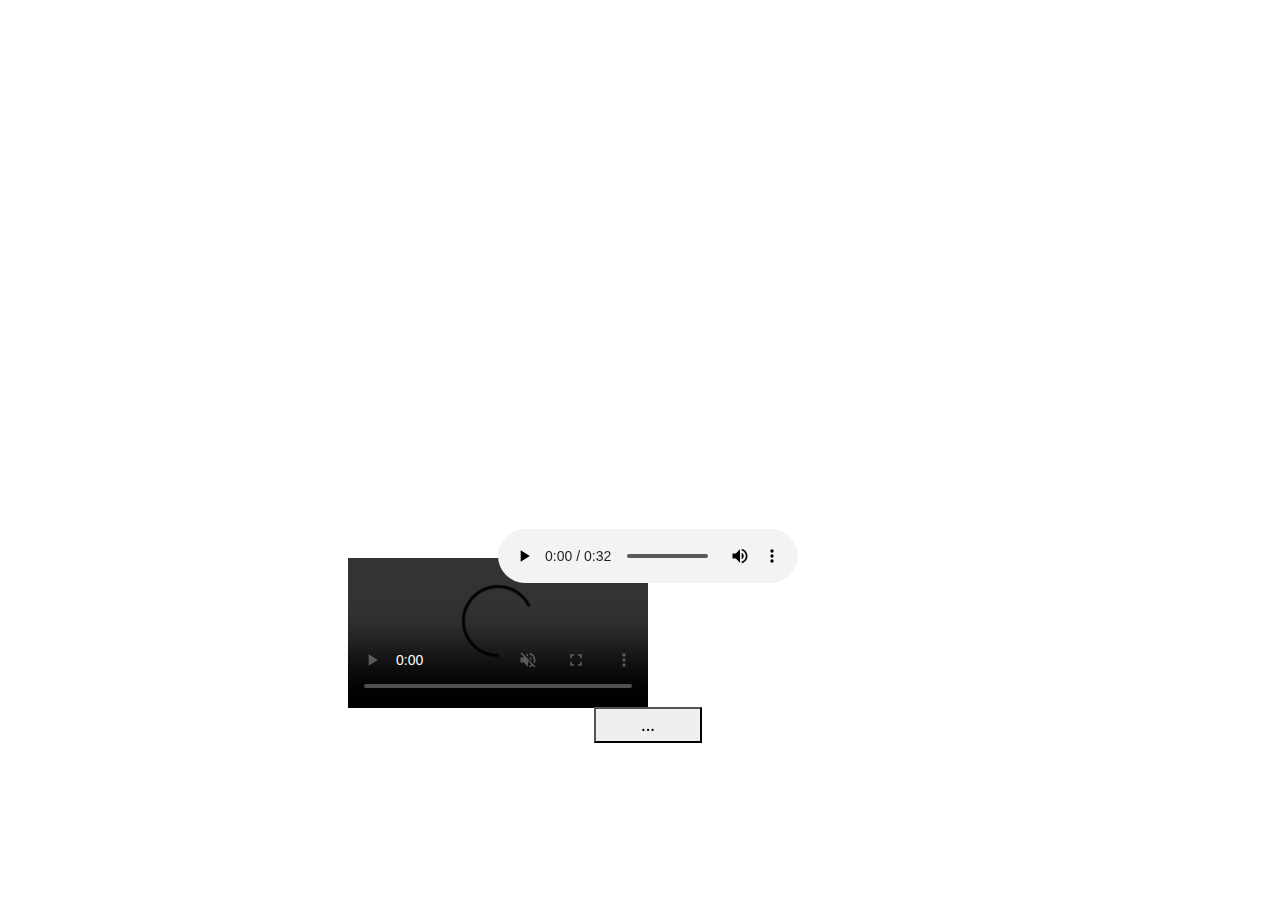
<file: Page 1 principale/index.html>
<!DOCTYPE html>
<html lang="fr">
<head>
    <meta charset="UTF-8">
    <meta http-equiv="X-UA-Compatible" content="IE=edge">
    <meta name="viewport" content="width=device-width, initial-scale=1.0">
    <link rel="stylesheet" href="Assets/style.css">
    <title>Document</title>
</head>
<body>
  <div>
    <h1>MON PROFOND OCEAN
      <p> <audio autoplay loop controls>
        <source type="audio/mp3" src="Vaguesurlaplage.mp3">
      </audio></p> <br>

        <input type="button" ; value="...">
        <a href="\Users\Cheyl\Desktop\Site internet final\Page 2\Secondpage.html"></a>
      </h1>
  </div>
    <div id="background"></div>
    <video autoplay loop muted controls fullpage>
      <source type="video/mp4" src="Vaguesurlaplage.mp4">
    </video>
    
</body>
</html>
</file>
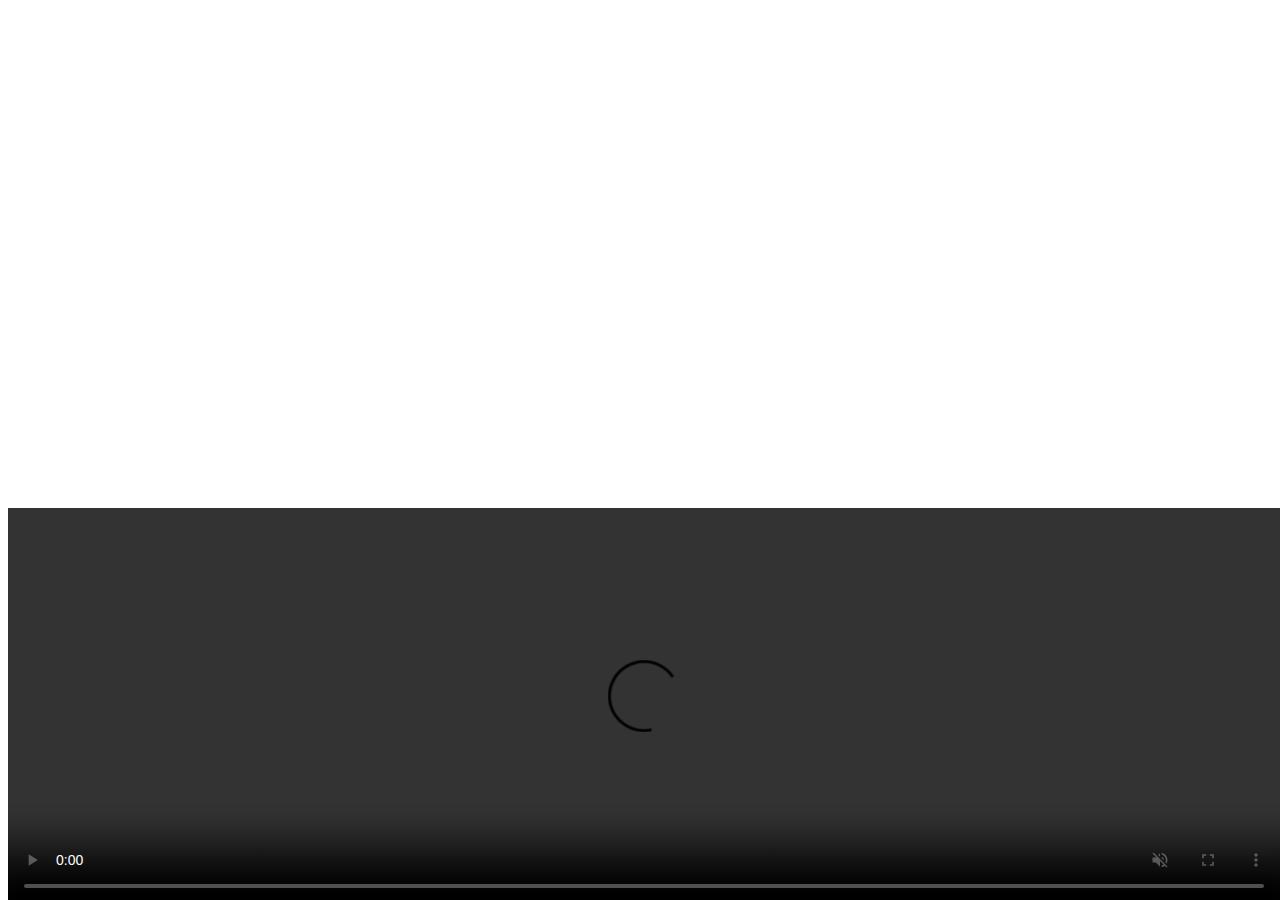
<file: Page 2/Secondpage.html>
<!DOCTYPE html>
<html lang="fr">
<head>
    <meta charset="UTF-8">
    <meta http-equiv="X-UA-Compatible" content="IE=edge">
    <meta name="viewport" content="width=device-width, initial-scale=1.0">
    <link rel="stylesheet" href="Assets/style.css">
    <title>Document</title>
</head>
<body>
  <div>
    <h1>L'intention ? <br> <br>
      <p>  Le processus de se rendre vulnérable.<br>
        Confier à la mer un souci, un problème.<br>
        La mer est bien connue pour être mémoire, l’eau se souvient de tout. <br>
        Mais l'eau détruit et emporte, elle déverse et sais garder. <br>
        Elle guérit et polis les bouts tranchants.<br>
        Elle nous éloigne mais nous rassemble avant tout chose. </p>
        <br>
        <br>
        <br>
        <br>
        <input type="button" value="Déposer mes pensées">
          <a  href="c:\Users\Cheyl\Desktop\Site internet final\Page 3\Thirdpage.html"></a>
      
  </div>
   
    <div id="background"></div>
    <video autoplay muted loop controls >
      <source type="video/mp4" src= "sousleau.mp4">
    </video>
    
  
</body>

</html>
</file>
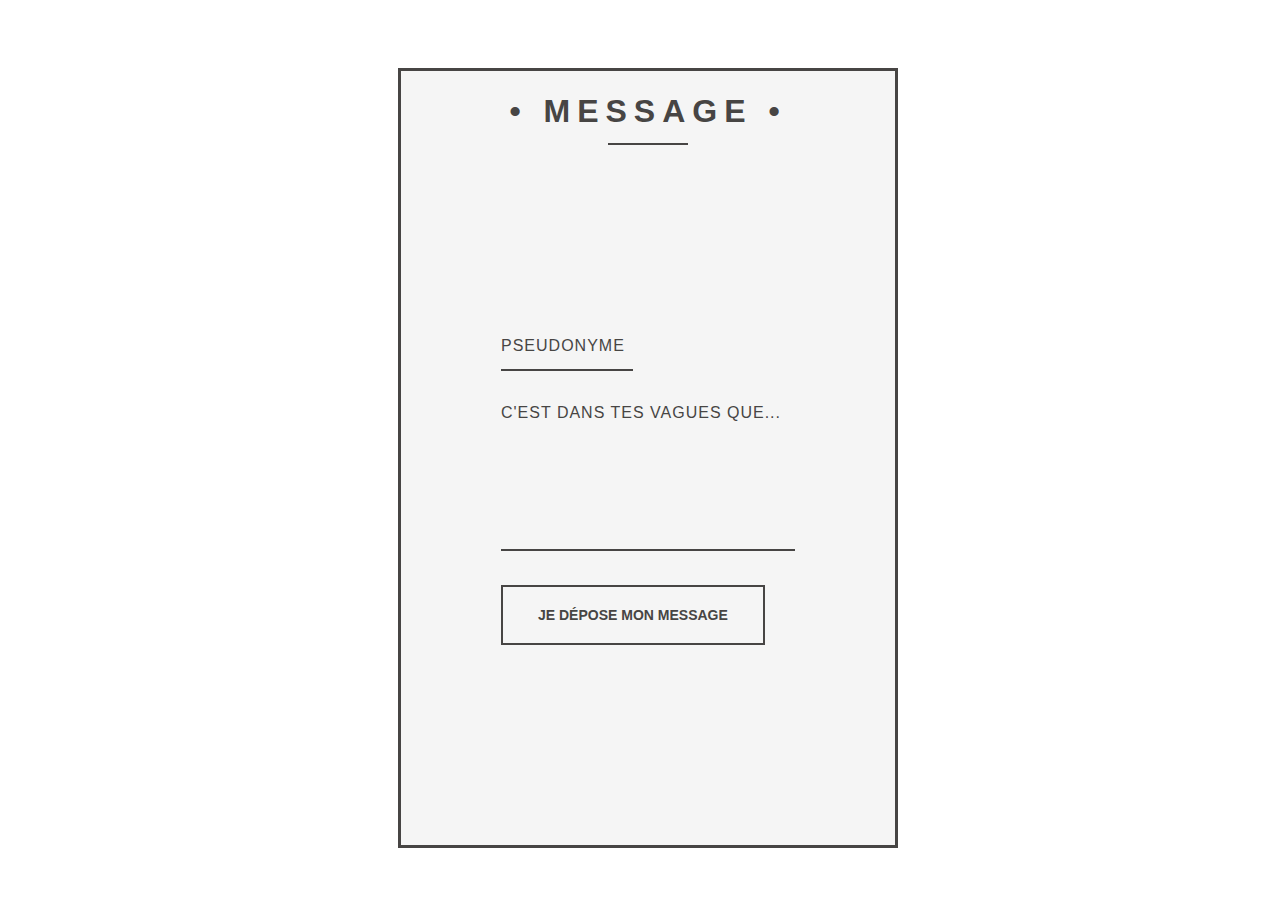
<file: Page 3/Thirdpage.html>
<!DOCTYPE html>
<html lang="fr">
  <head>
    <meta charset="UTF-8">
    <meta http-equiv="X-UA-Compatible" content="IE=edge">
    <meta name="viewport" content="width=device-width, initial-scale=1.0">
    <link rel="stylesheet" href="Assets/style.css">
    <title>Document</title>
</head>
  <body>
    <div id="container">
      <h1>&bull; Message &bull;</h1>
      <div class="underline"></div>

      <form action="#" method="post" id="contact_form">
        <div class="name">
        <label for="name"></label>
        <input type="text" placeholder="Pseudonyme" name="name" id="name_input" required>
        </div>

        <div class="message">
        <label for="message"></label>
        <textarea name="message" placeholder="C'est dans tes vagues que..." id="message_input" cols="30" rows="5" required></textarea>
        </div>
        <div class="submit">
        <input type="submit" value="Je dépose mon message" id="form_button" href="mailto:cheylane_bidi@hotmail.fr, c:\Users\Cheyl\Desktop\Site internet final\Page 4\Endpage.html">
        </div>
      </form><!-- // End form -->
    </div><!-- // End #container -->
    
</body>
</html>
</file>
<file: Page 1 principale/Assets/style.css>
@font-face {
	font-family: 'caveat';
	src: url(police/Caveat-Bold.ttf) format(Caveat-Bold) ;
}
body {
	font-family: 'caveat', sans-serif;
}

body {
    overflow: hidden;
    position: fixed;
    top: 50%;
    left: 50%;
    height: 100vh;
    width: 100%;
    display: grid;
    place-items: center;
    transform: translateX(-50%)
    translateY(-50%);
        z-index: -1;
        opacity: 100;
}

button{
  background: whitesmoke;
  border: solid 2px #474544;
  color: #474544;
  cursor: pointer;
  display: inline-block;
  font-family: 'caveat', 'bold';
  font-size: 14pt;
  font-weight: bold;
  outline: none;
  padding: 15px 25px;
  text-transform: uppercase;
}
input {
  line-height: normal;
  font-family: 'caveat', 'bold';
  font-size: 14pt;
  appearance: auto;
    user-select: none;
    white-space: pre;
    align-items: flex-start;
    text-align: center;
    cursor: default;
    box-sizing: border-box;
    padding: 5px 45px;
    border-width: 2px;
    border-style: outset;
    border-color: buttonborder;
    border-image: initial;

}
video { 
    position: center;
    top: 50%;
    left: 50%;
    width: auto;
    height: auto;
    z-index: -100;
    transform: translateX(-50%) translateY(-50%);
    background-size: cover;
}
  
  h1 {
    color: white;
    position: absolute;
    font-size: 5em;
    height: 1em;
    top: 0; left: 0; right: 0; bottom: 0;
    z-index: 2;
    margin: auto;
    text-align: center;
    animation: appear 2s forwards;
  }
  
  p {
    color: aliceblue;
    font-size: 14pt;
    height: 1em;
    z-index: 2;
    text-align: center;
  }
  
  @keyframes appear {
    0% {
      opacity: 0;
    }
    100% {
      opacity: 1;
    }
  }
</file>
<file: Page 2/Assets/style.css>
@font-face {
	font-family: 'caveat';
	src: url(police/Caveat-Bold.ttf) format(Caveat-Bold) ;
}

body {
  font-family: 'caveat', sans-serif;
  overflow: hidden;
  position: fixed;
  top: 50%;
  left: 50%;
  height: 100vh;
  width: 100%;
  display: grid;
  place-items: center;
  transform: translateX(-50%)
  translateY(-50%);
      z-index: -1;
}
button{
  background: whitesmoke;
  border: solid 2px #474544;
  color: #474544;
  cursor: pointer;
  display: inline-block;
  font-family: 'caveat', 'bold';
  font-size: 14pt;
  font-weight: bold;
  outline: none;
  padding: 15px 25px;
  text-transform: uppercase;
}
input {
  line-height: normal;
  font-family: 'caveat', 'bold';
  font-size: 14pt;
  appearance: auto;
    user-select: none;
    white-space: pre;
    align-items: flex-start;
    text-align: center;
    cursor: default;
    box-sizing: border-box;
    padding: 5px 15px;
    border-width: 2px;
    border-style: outset;
    border-color: buttonborder;
    border-image: initial;

}
video { 
  position: center;
  min-width: 100%;
  min-height: 100%;
  width: absolute;
  height: 100%;
  z-index: -100;
  //solution de fallback au vidéo... 
  transform: translateX(-50%) translateY(-50%);
  background-size: cover;
  opacity: 100%;
}
  h1 {
    color: white;
    position: absolute;
    font-size: 5em;
    height: 1em;
    top: 0; left: 0; right: 0; bottom: 1;
    z-index: 2;
    margin: auto;
    text-align: center;
    opacity: 0;
    animation: appear 1s 2s forwards;
  }
  p {
    color: aliceblue;
    font-size: 25pt;
    height: 1em;
    z-index: 2;
    text-align: center;
    margin: auto;
    text-align: center;
    opacity: 0;
    animation: appear 1s 2s forwards;
  }
  
  @keyframes appear {
    0% {
      opacity: 0;
    }
    100% {
      opacity: 1;
    }
  }
</file>
<file: Page 3/Assets/style.css>
@font-face {
  font-family: 'caveat';
  src: url(police/Caveat-Bold.ttf) format(Caveat-Bold) ;
}

html {
  font-family: 'caveat', sans-serif;
  -ms-text-size-adjust: 100%;
  -webkit-text-size-adjust: 100%;
}

body {
  font-family: 'caveat', sans-serif;
  overflow: hidden;
  position: fixed;
  top: 50%;
  left: 50%;
  height: 100vh;
  width: 100%;
  display: grid;
  place-items: center;
  transform: translateX(-50%)
  translateY(-50%);
      z-index: -1;
      opacity: 100;
}

button {
  overflow: visible;
}

button, select {
  text-transform: none;
}

button, input, select, textarea {
  color: #5A5A5A;
  font: inherit;
  margin: 0;
}

input {
  line-height: normal;
}

textarea {
  overflow: auto;
}

#container {
  border: solid 3px #474544;
  max-width: 1590px;
  margin: auto;
  position: relative;
  background: whitesmoke;
}

form {
  padding: 100px;
  margin: 100px 0;
}

h1 {
  color: #474544;
  font-size: 32px;
  font-weight: 700;
  letter-spacing: 7px;
  text-align: center;
  text-transform: uppercase;
}

.underline {
  border-bottom: solid 2px #474544;
  margin: -0.512em auto;
  width: 80px;
}

input[type='text'], select, textarea {
	background: none;
  border: none;
	border-bottom: solid 2px #474544;
	color: #474544;
	font-size: 1.000em;
  font-weight: 400;
  letter-spacing: 1px;
	margin: 0em 0 1.875em 0;
	padding: 0 0 0.875em 0;
  text-transform: uppercase;
	width: 100%;
	-webkit-box-sizing: border-box;
	-moz-box-sizing: border-box;
	-ms-box-sizing: border-box;
	-o-box-sizing: border-box;
	box-sizing: border-box;
	-webkit-transition: all 0.3s;
	-moz-transition: all 0.3s;
	-ms-transition: all 0.3s;
	-o-transition: all 0.3s;
	transition: all 0.3s;
}


input[type='text']:focus, textarea:focus {
	outline: none;
	padding: 0 0 0.875em 0;
}

.message {
	float: none;
}

.name {
	float: left;
	width: 45%;
}

select {

  -moz-appearance: none;
  -webkit-appearance: none;
}

select::-ms-expand {
  display: none;
}

.subject {
  width: 100%;
}

textarea {
	line-height: 150%;
	height: 150px;
	resize: none;
  width: 100%;
}

::-webkit-input-placeholder {
	color: #474544;
}

:-moz-placeholder { 
	color: #474544;
	opacity: 1;
}

::-moz-placeholder {
	color: #474544;
	opacity: 1;
}

:-ms-input-placeholder {
	color: #474544;
}

#form_button {
  background: none;
  border: solid 2px #474544;
  color: #474544;
  cursor: pointer;
  display: inline-block;
  font-family: 'caveat', sans-serif;
  font-size: 0.875em;
  font-weight: bold;
  outline: none;
  padding: 20px 35px;
  text-transform: uppercase;
  -webkit-transition: all 0.3s;
	-moz-transition: all 0.3s;
	-ms-transition: all 0.3s;
	-o-transition: all 0.3s;
	transition: all 0.3s;
}

#form_button:hover {
  color: #0b55c5;
}

@media screen and (max-width: 968px) {
  #container {
    margin: 20px auto;
    width: 95%;
  }
}

@media screen and (max-width: 480px) {
  h1 {
    font-size: 26px;
  }
  
  .underline {
    width: 68px;
  }
  
  #form_button {
    padding: 15px 25px;
  }
}

@media screen and (max-width: 420px) {
  h1 {
    font-size: 18px;
  }
  
  .underline {
    width: 53px;
  }
  
  input[type='text'], select, textarea {
    font-size: 0.875em;
  }
}
</file>
